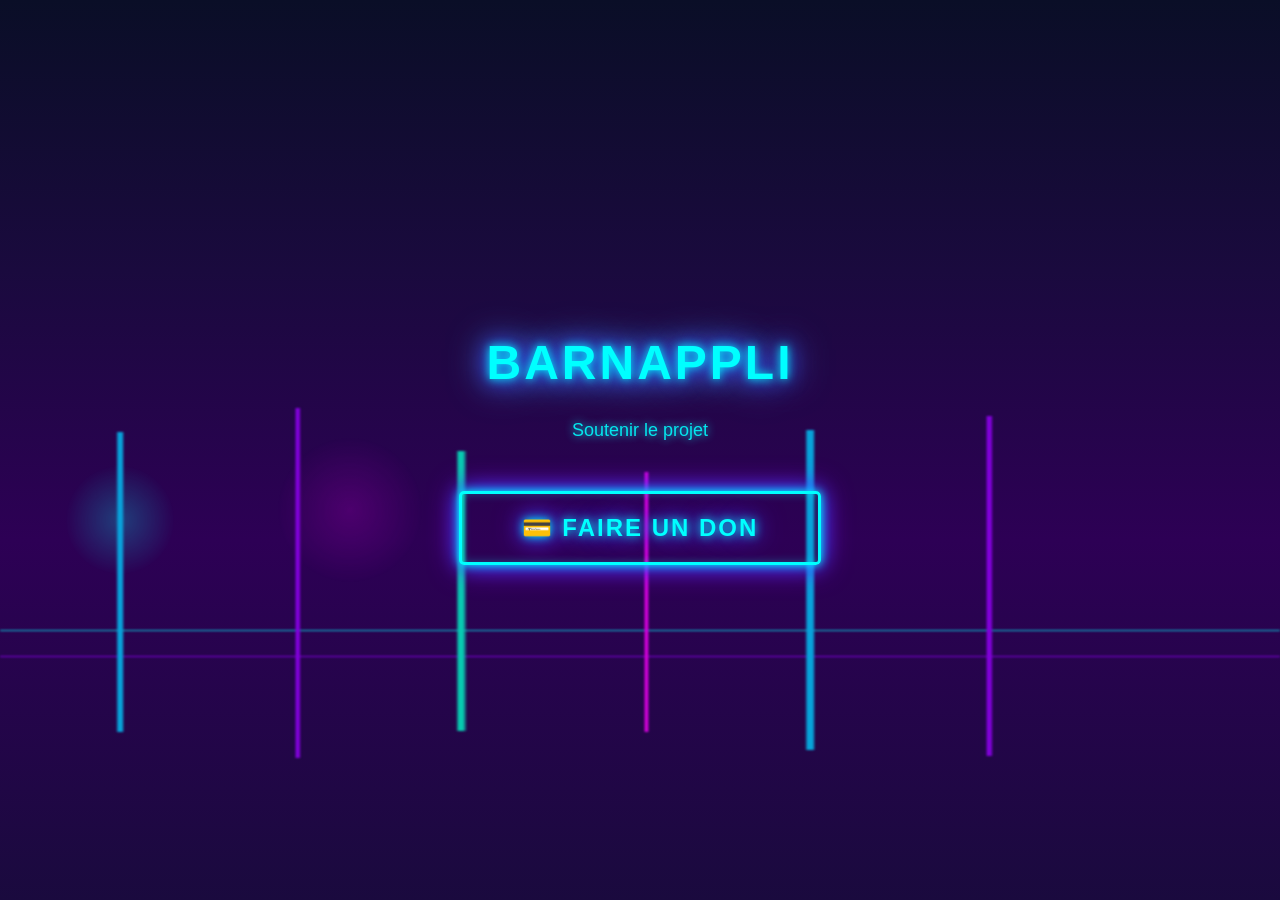
<file: home.html>
<!DOCTYPE html>
<html lang="fr">
<head>
  <meta charset="UTF-8">
  <meta name="viewport" content="width=device-width, initial-scale=1.0">
  <title>Barnappli - Faire un don</title>
  
  <style>
    * {
      margin: 0;
      padding: 0;
      box-sizing: border-box;
    }

    body {
      font-family: 'Arial', sans-serif;
      min-height: 100vh;
      display: flex;
      align-items: center;
      justify-content: center;
      padding: 20px;
      background: linear-gradient(180deg, #0a0e27 0%, #1a0a3e 30%, #2d0055 60%, #1a0a3e 100%);
      position: relative;
      overflow: hidden;
    }

    body::before {
      content: '';
      position: fixed;
      bottom: 0;
      left: 0;
      width: 100%;
      height: 60%;
      background: 
        linear-gradient(90deg, transparent 0%, #00ccff 2%, #00ccff 5%, transparent 7%) 10% 30% / 120px 300px,
        linear-gradient(90deg, transparent 0%, #9900ff 1%, #9900ff 4%, transparent 6%) 25% 25% / 100px 350px,
        linear-gradient(90deg, transparent 0%, #00ffcc 2%, #00ffcc 5%, transparent 8%) 40% 35% / 140px 280px,
        linear-gradient(90deg, transparent 0%, #ff00ff 1%, #ff00ff 3%, transparent 5%) 55% 40% / 110px 260px,
        linear-gradient(90deg, transparent 0%, #00ccff 2%, #00ccff 6%, transparent 8%) 70% 32% / 130px 320px,
        linear-gradient(90deg, transparent 0%, #9900ff 1%, #9900ff 4%, transparent 6%) 85% 28% / 120px 340px,
        linear-gradient(90deg, transparent 0%, #00ffff 0%, #00ffff 100%, transparent 100%) 0% 50% / 100% 1px,
        linear-gradient(90deg, transparent 0%, #9900ff 0%, #9900ff 100%, transparent 100%) 0% 55% / 100% 1px,
        radial-gradient(circle at 30% 40%, rgba(0, 255, 255, 0.3) 0%, transparent 15%) 0% 0% / 400px 400px,
        radial-gradient(circle at 70% 30%, rgba(255, 0, 255, 0.2) 0%, transparent 15%) 0% 0% / 500px 500px;
      background-repeat: no-repeat;
      z-index: 0;
      filter: blur(1px);
      opacity: 0.8;
      animation: cityPulse 4s ease-in-out infinite;
    }

    @keyframes cityPulse {
      0%, 100% { opacity: 0.7; }
      50% { opacity: 0.9; }
    }

    .container {
      position: relative;
      z-index: 1;
      text-align: center;
      max-width: 600px;
      width: 100%;
    }

    h1 {
      font-size: 48px;
      margin-bottom: 30px;
      color: #00ffff;
      text-shadow: 
        0 0 10px #00ffff,
        0 0 20px #0066ff,
        0 0 30px #9900ff,
        0 0 40px #00ffff;
      animation: glow 2s ease-in-out infinite;
      letter-spacing: 3px;
      font-weight: bold;
    }

    @keyframes glow {
      0%, 100% {
        text-shadow: 
          0 0 10px #00ffff,
          0 0 20px #0066ff,
          0 0 30px #9900ff,
          0 0 40px #00ffff;
      }
      50% {
        text-shadow: 
          0 0 20px #00ffff,
          0 0 30px #0066ff,
          0 0 40px #9900ff,
          0 0 50px #ff00ff,
          0 0 60px #00ffff;
      }
    }

    p {
      font-size: 18px;
      color: #00ffff;
      margin-bottom: 50px;
      opacity: 0.9;
      text-shadow: 0 0 10px #00ffff;
    }

    .btn-donate {
      padding: 20px 60px;
      font-size: 24px;
      font-weight: bold;
      text-transform: uppercase;
      letter-spacing: 2px;
      border: 3px solid #00ffff;
      background: transparent;
      color: #00ffff;
      cursor: pointer;
      position: relative;
      overflow: hidden;
      transition: all 0.3s ease;
      text-shadow: 
        0 0 10px #00ffff,
        0 0 20px #0066ff,
        0 0 30px #9900ff;
      box-shadow: 
        0 0 10px #00ffff,
        inset 0 0 10px rgba(0, 255, 255, 0.3),
        0 0 20px #0066ff,
        0 0 30px #9900ff;
      border-radius: 5px;
    }

    .btn-donate::before {
      content: '';
      position: absolute;
      top: 0;
      left: -100%;
      width: 100%;
      height: 100%;
      background: linear-gradient(90deg, transparent, rgba(0, 255, 255, 0.3), transparent);
      transition: left 0.5s ease;
    }

    .btn-donate:hover {
      border-color: #ff00ff;
      color: #ff00ff;
      text-shadow: 
        0 0 10px #ff00ff,
        0 0 20px #00ffff,
        0 0 30px #0066ff;
      box-shadow: 
        0 0 20px #ff00ff,
        inset 0 0 20px rgba(255, 0, 255, 0.3),
        0 0 30px #00ffff,
        0 0 40px #0066ff;
      transform: scale(1.05);
    }

    .btn-donate:hover::before {
      left: 100%;
    }

    .btn-donate:active {
      transform: scale(0.98);
    }

    .btn-donate::after {
      content: '';
      position: absolute;
      top: 50%;
      left: 50%;
      transform: translate(-50%, -50%);
      width: 0;
      height: 0;
      background: radial-gradient(circle, rgba(0, 255, 255, 0.5), transparent);
      border-radius: 50%;
      transition: width 0.6s, height 0.6s;
      pointer-events: none;
    }

    .btn-donate:active::after {
      width: 300px;
      height: 300px;
    }

    @media (max-width: 600px) {
      h1 {
        font-size: 36px;
        letter-spacing: 2px;
      }

      p {
        font-size: 16px;
      }

      .btn-donate {
        padding: 16px 40px;
        font-size: 18px;
        letter-spacing: 1px;
      }
    }

    @media (max-width: 400px) {
      h1 {
        font-size: 28px;
      }

      p {
        font-size: 14px;
      }

      .btn-donate {
        padding: 14px 30px;
        font-size: 16px;
      }
    }
  </style>
</head>

<body>
  <div class="container">
    <h1>BARNAPPLI</h1>
    <p>Soutenir le projet</p>
    
    <button class="btn-donate" onclick="donnerPayPal()">💳 FAIRE UN DON</button>
  </div>

  <script>
    function donnerPayPal() {
      const montant = 10;
      const email = 'barnaber55@gmail.com';
      const description = 'Don Barnappli';
      const paypalURL = `https://www.paypal.com/cgi-bin/webscr?cmd=_xclick&business=${email}&item_name=${description}&amount=${montant}&currency_code=EUR`;
      
      window.open(paypalURL, '_blank');
    }
  </script>
</body>
</html>
</file>
